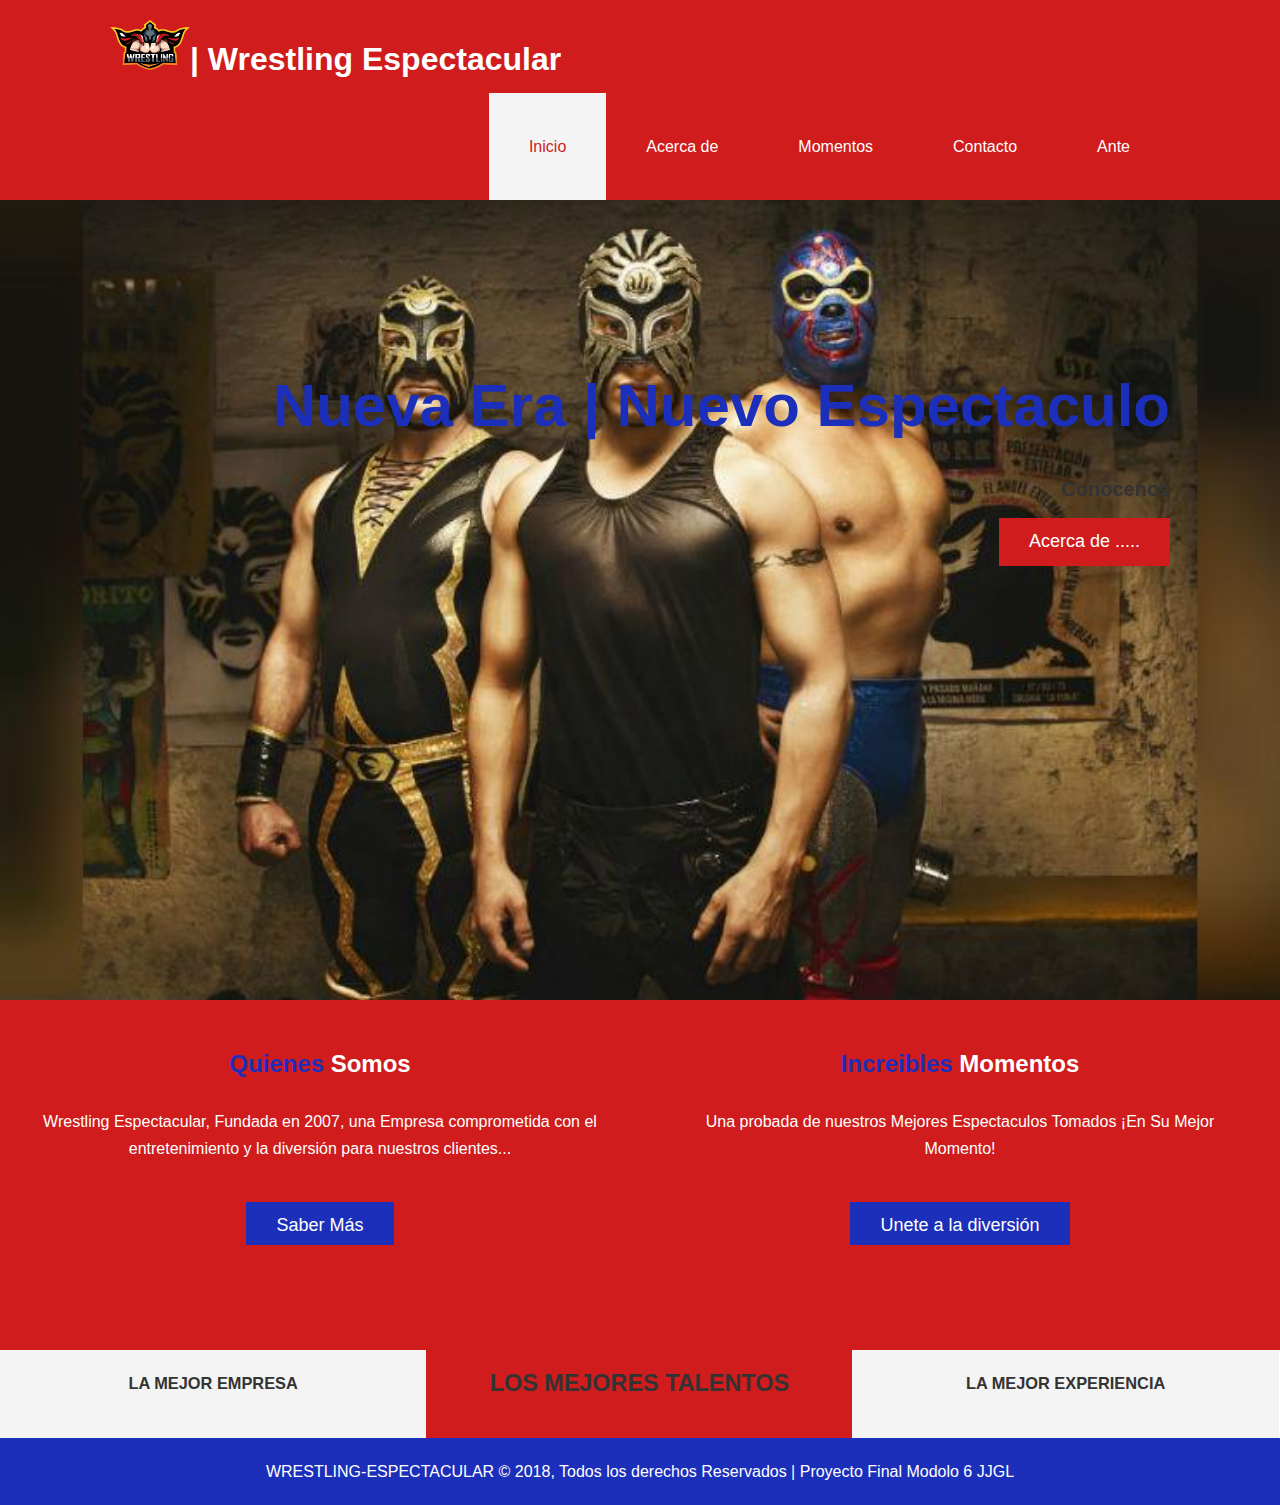
<file: index.html>
<!DOCTYPE html>
<html lang="en">
<head>
  <meta charset="UTF-8">
  <meta name="viewport" content="width=device-width, initial-scale=1.0">
  <meta http-equiv="X-UA-Compatible" content="ie=edge">
  <meta name="description" content="Espectaculos de Lucha Libre">
  <meta name="keywords" content="Lucha, Libre,Wrestling, Espectacular">
  <title>Wrestling Espectacular | Inicio</title>
  <link rel="stylesheet" href="https://use.fontawesome.com/releases/v5.7.2/css/all.css" integrity="sha384-fnmOCqbTlWIlj8LyTjo7mOUStjsKC4pOpQbqyi7RrhN7udi9RwhKkMHpvLbHG9Sr" crossorigin="anonymous">
  <link rel="stylesheet" type="text/css" href="./css/styles.css">
</head>
<body>
  <header>

  <nav id="navbar">
    <div class="container">
      <h1 class="logo" title="FIME Modulo VI"><a href="./index.html"><img src="./imagenes/wrestling-logo.png"  width="80" height="50">| Wrestling Espectacular</a></a></h1>
      <ul>
        <li><a class="current" href="./index.html">Inicio</a></li>
        <li><a href="./about.html">Acerca de</a></li>
		<li><a href="./momentos.html">Momentos</a></li>
        <li><a href="./contact.html">Contacto</a></li>
	<li><a href="./Anteproyecto/index.html">Ante</a></li>
      </ul>
    </div>
  </nav>

  <div id="welcome">
    <div class="container">
      <div class="welcome-content">
        <h1>
         <a class="current" href="https://twitter.com/luchalibreaaa/status/1025188249336082432?lang=es" target="_blank"> <span class="text-primary"> <i class="fab fa-twitter-square fa-1x"></i>Nueva Era | Nuevo Espectaculo </span>
        </h1>
        <p class="lead">
          <b>Conocenos</b><span class="text-primary"></span>
        </p>
        <a href="about.html" class="btn">Acerca de ..... </a>
      </div>
    </div>
  </div>

  <section id="home-info" class="bg-dark">
    <div class="info-img"></div>
    <div class="info-content1">
      <h2>
        <span class="text-primary">Quienes </span> Somos
      </h2>
      <p>Wrestling Espectacular, Fundada en 2007, una Empresa comprometida con el entretenimiento y la diversión para nuestros clientes...</p>
      <a href="about.html" class="btn btn-light">Saber Más</a>
    </div>
    <div class="info-content">
      <h2>
        <span class="text-primary">Increibles </span> Momentos
      </h2>
      <p>Una probada de nuestros Mejores Espectaculos Tomados ¡En Su Mejor Momento!<br></p>
      <a href="momentos.html" class="btn btn-light">Unete a la diversión</a>
    </div>
  </section>
  <!-- Paso 10 -->
  <section id="features">
    <div class="box1 bg-light">
     <a class="current" href="https://www.youtube.com/watch?v=dlqgmSGvuXg" target="_blank"> <i class="fas fa-won-sign fa-3x"></i>
	  <h3>LA MEJOR EMPRESA</h3>
    </div>
    <div class="box1 bg-primary">
    <a class="current" href="https://www.youtube.com/watch?v=vlnXagXyTbM" target="_blank"><i class="fas fa-fist-raised fa-3x"></i>  
      <h3>LOS MEJORES TALENTOS</h3>
    </div>
    <div class="box1 bg-light">
    <a class="current" href="https://www.youtube.com/watch?v=PPf24bTo04A" target="_blank"> <i class="fas fa-laugh-squint fa-3x"></i>
      <h3>LA MEJOR EXPERIENCIA</h3>
    </div>
  </section>

  <div class="clr"></div>
  <footer id="main-footer">
    <p>WRESTLING-ESPECTACULAR &copy; 2018, Todos los derechos Reservados | Proyecto Final Modolo 6 JJGL</p>
  </footer>
</file>
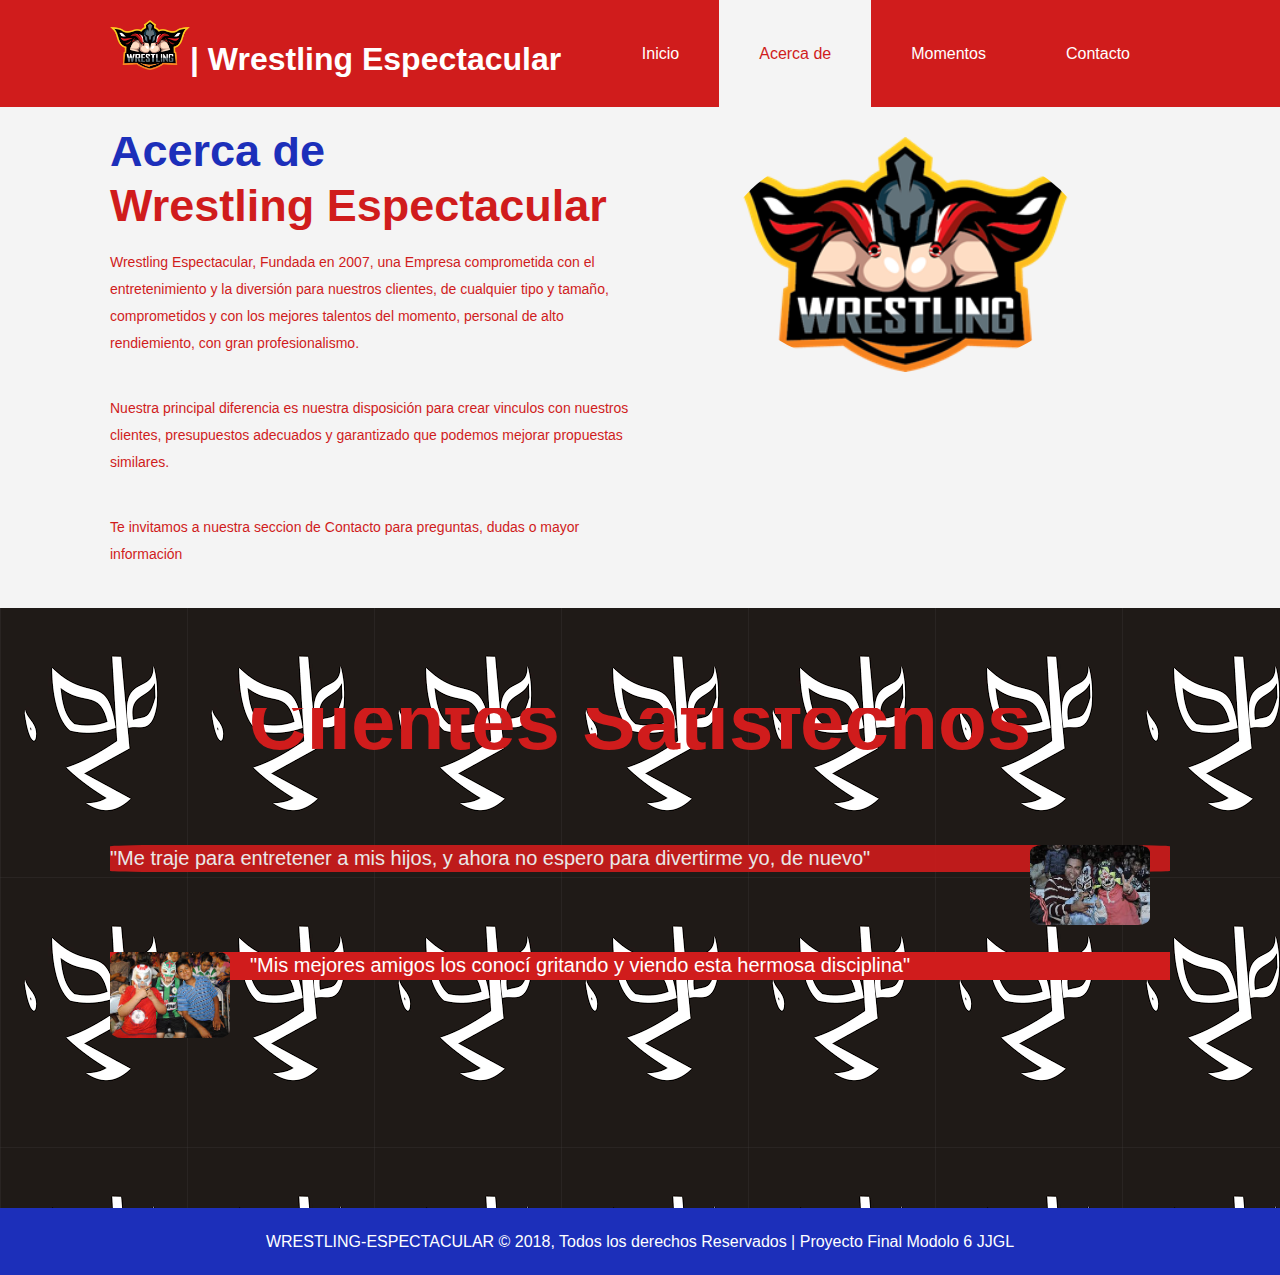
<file: about.html>
<!DOCTYPE html>
<html lang="en">
<head>
  <meta charset="UTF-8">
  <meta name="viewport" content="width=device-width, initial-scale=1.0">
  <meta http-equiv="X-UA-Compatible" content="ie=edge">
  <meta name="description" content="Espectaculos de Lucha Libre">
  <meta name="keywords" content="Lucha, Libre,Wrestling, Espectacular">
  <title>Wrestling Espectacular | Acerca de</title>
  <link rel="stylesheet" type="text/css" href="./css/styles.css">
</head>
<body>
  <header>
    <nav id="navbar">
      <div class="container">
        <h1 class="logo" title="Wrestling Espectacular"><a href="./index.html"><img src="./imagenes/wrestling-logo.png"  width="80" height="50">| Wrestling Espectacular</a></h1>
        <ul>
          <li><a href="./index.html">Inicio</a></li>
          <li><a class="current" href="./about.html">Acerca de</a></li>
		  <li><a href="./momentos.html">Momentos</a></li>
          <li><a href="./contact.html">Contacto</a></li>
        </ul>
      </div>
    </nav>

  </header>

  <section id="about-info" class="bg-light py-3">
    <div class="container">
      <div class="info-left">
        <h1 class="l-heading"><span class="text-primary">Acerca de </span> <br><br>Wrestling Espectacular</h1>
        <p>Wrestling Espectacular, Fundada en 2007, una Empresa comprometida con el entretenimiento y la diversión para nuestros clientes, de cualquier tipo y tamaño, 
		comprometidos y con los mejores talentos del momento, personal de alto rendiemiento, con gran profesionalismo.</p>
        <p><br>Nuestra principal diferencia es nuestra disposición para crear vinculos con nuestros clientes, presupuestos adecuados y garantizado
		que podemos mejorar propuestas similares.</p>
		<p> <br>Te invitamos a nuestra seccion de Contacto para preguntas, dudas o mayor información</p>
      </div>
      <div class="info-right">
        <img src="./imagenes/wrestling-logo.png" alt="fime">
      </div>
    </div>
  </section>
  <div class="clr"></div>
  <section id="testimonials" class="py-3">
    <div class="container">
      <h2 class="l-heading">Clientes Satisfechos</h2>
      <div class="testimonial bg-primary">
        <img src="./imagenes/opinion1.jpg" alt="Sab">
        <p>"Me traje para entretener a mis hijos, y ahora no espero para divertirme yo, de nuevo" </p>      
	  </div>
      <div class="testimonial1 bg-primary">
        <img src="./imagenes/opinion2.jpg" alt="Dom">
        <p>"Mis mejores amigos los conocí gritando y viendo esta hermosa disciplina" </p>
      </div>
    </div>
  </section>

  <div class="clr"></div>
  <footer id="main-footer">
    <p>WRESTLING-ESPECTACULAR &copy; 2018, Todos los derechos Reservados | Proyecto Final Modolo 6 JJGL	</p>
  </footer>
</body>
</html>
</file>
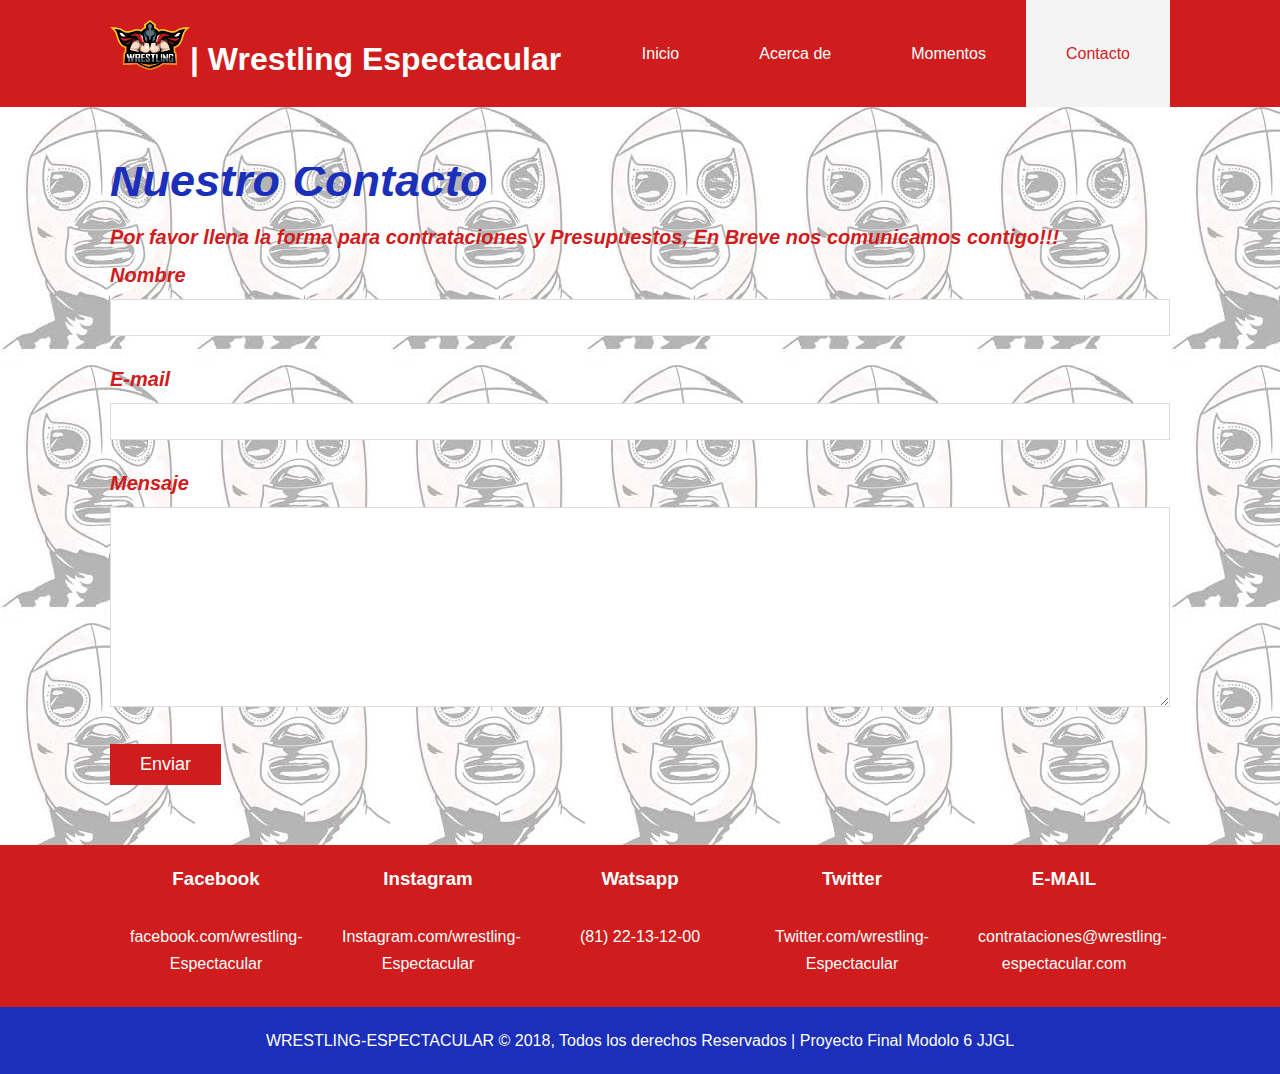
<file: contact.html>
<!DOCTYPE html>
<html lang="en">
<head>
  <meta charset="UTF-8">
  <meta name="viewport" content="width=device-width, initial-scale=1.0">
  <meta http-equiv="X-UA-Compatible" content="ie=edge">
  <meta name="description" content="Espectaculos de Lucha Libre">
  <meta name="keywords" content="Lucha, Libre,Wrestling, Espectacular">
  <title>Wrestling Espectacular | Contacto</title>
  <link rel="stylesheet" href="https://use.fontawesome.com/releases/v5.7.2/css/all.css" integrity="sha384-fnmOCqbTlWIlj8LyTjo7mOUStjsKC4pOpQbqyi7RrhN7udi9RwhKkMHpvLbHG9Sr" crossorigin="anonymous">
  <link rel="stylesheet" type="text/css" href="./css/styles.css">
</head>
<body>
    <form action="mailto:johanjairo@gmail.com" method="post" enctype="Text/plain">
  <header>
    <nav id="navbar">		
      <div class="container">
        <h1 class="logo" title="Wrestling Espectacular"><a href="index.html"><img src="./imagenes/wrestling-logo.png" width="80" height="50">| Wrestling Espectacular<!--LOGO COMO INICIAL--></a></h1>
        <ul>
          <li><a href="./index.html">Inicio</a></li>
          <li><a href="./about.html">Acerca de</a></li>
		  <li><a href="./momentos.html">Momentos</a></li>
          <li><a class="current" href="./contact.html">Contacto</a></li>
        </ul>
      </div>
    </nav>
  </header>
 
<section id="fondoforma" class="py-3">
<section id="contact-form" class="py-3">
  <div class="container">
    <b><i><h1 class="l-heading"><span class="text-primary">Nuestro Contacto</span></h1>
    <p>Por favor llena la forma para contrataciones y Presupuestos, En Breve nos comunicamos contigo!!!</p>
    <form action="#">
      <div class="form-group">
        <label for="name">Nombre</label>
        <input type="text" name="name" id="name">
      </div>
      <div class="form-group">
        <label for="name">E-mail</label>
        <input type="email" name="email" id="email">
      </div>
      <div class="form-group">
        <label for="name">Mensaje</label>
        <textarea type="text" name="mensaje" id="mensaje"></textarea>
      </div>
      <button type="submit" class="btn">Enviar</button>
    </form>
  </div>
</section>
</section></b></i>
<section id="contact-info" class="bg-dark">
  <div class="container">
    <div class="box">
      <i class="fab fa-facebook fa-3x"></i>
      <h3>Facebook</h3>
      <p>facebook.com/wrestling-Espectacular</p>
    </div>
	<div class="box">
      <i class="fab fa-instagram fa-3x"></i>
      <h3>Instagram</h3>
      <p>Instagram.com/wrestling-Espectacular</p>
    </div>
    <div class="box">
      <i class="fab fa-whatsapp fa-3x"></i>
      <h3>Watsapp</h3>
      <p>(81) 22-13-12-00</p>
    </div>
	<div class="box">
      <i class="fab fa-twitter-square fa-3x"></i>
      <h3>Twitter</h3>
      <p>Twitter.com/wrestling-Espectacular</p>
    </div>
    <div class="box">
      <i class="fas fa-envelope fa-3x"></i>
      <h3>E-MAIL</h3>
      <p>contrataciones@wrestling-espectacular.com</p>
    </div>
  </div>
</section>
  <div class="clr"></div>
  <footer id="main-footer">
    <p>WRESTLING-ESPECTACULAR &copy; 2018, Todos los derechos Reservados | Proyecto Final Modolo 6 JJGL</p>
  </footer>
</file>
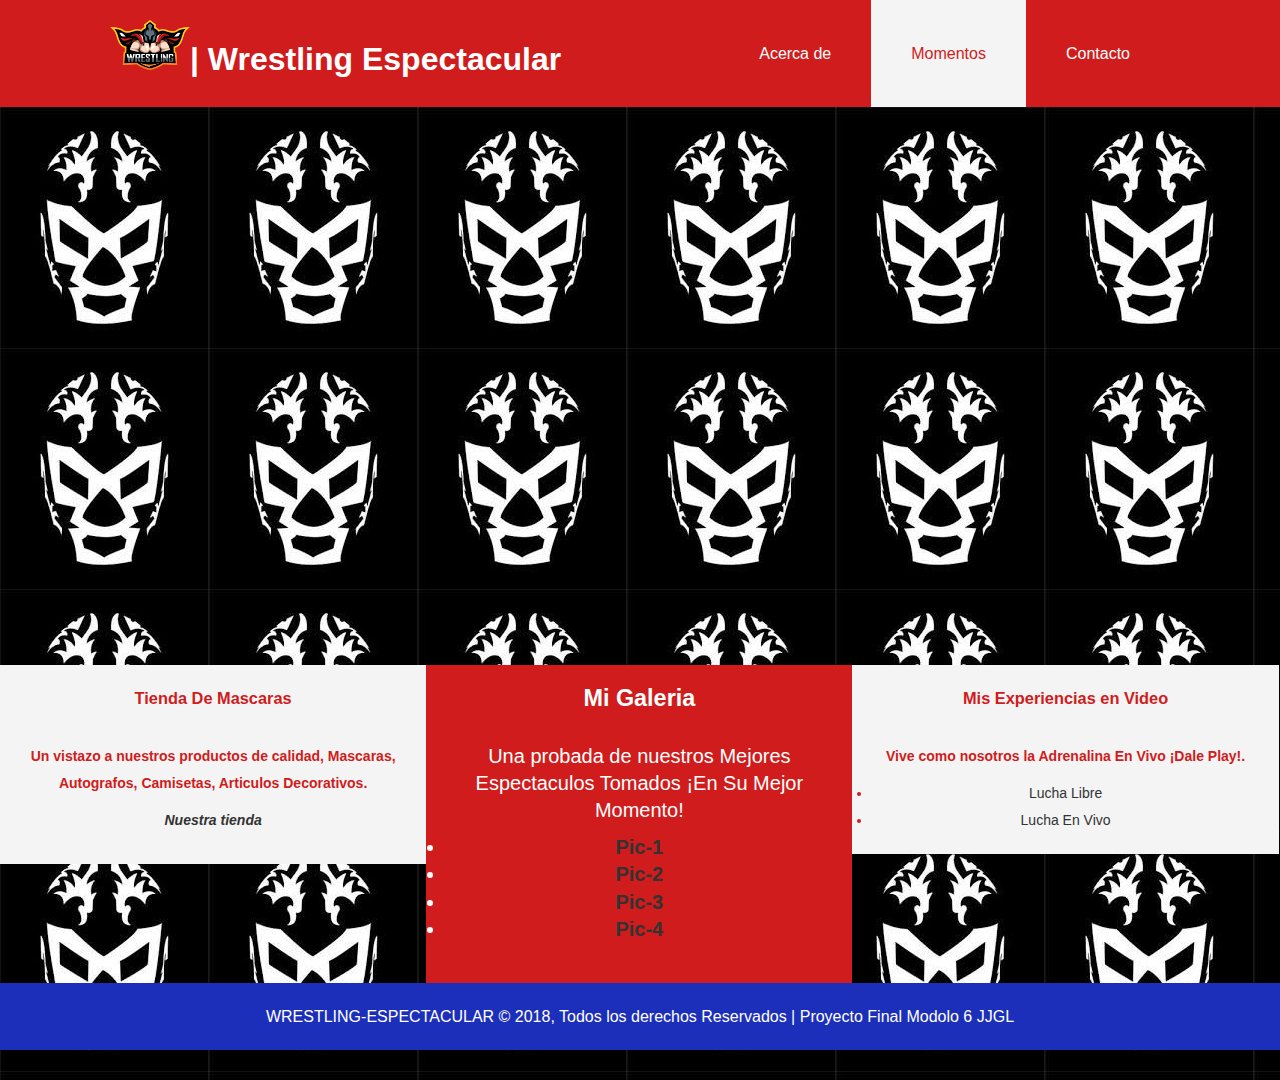
<file: momentos.html>
<!DOCTYPE html>
<html lang="en">
<head>
  <meta charset="UTF-8">
  <meta name="viewport" content="width=device-width, initial-scale=1.0">
  <meta http-equiv="X-UA-Compatible" content="ie=edge">
  <meta name="description" content="Espectaculos de Lucha Libre">
  <meta name="keywords" content="Lucha, Libre,Wrestling, Espectacular">
  <title>Wrestling Espectacular | Momentos</title>
  <link rel="stylesheet" href="https://use.fontawesome.com/releases/v5.7.2/css/all.css" integrity="sha384-fnmOCqbTlWIlj8LyTjo7mOUStjsKC4pOpQbqyi7RrhN7udi9RwhKkMHpvLbHG9Sr" crossorigin="anonymous">
  <link rel="stylesheet" type="text/css" href="./css/styles.css">
</head>
<body>
  <header>
    <nav id="navbar">
      <div class="container">
        <h1 class="logo" title="FIME Educación Técnica"><a href="./index.html"><img src="./imagenes/wrestling-logo.png"  width="80" height="50">| Wrestling Espectacular</a></h1>
        <ul>
          <li><a  href="./about.html">Acerca de</a></li>
		  <li><a class="current" href="./momentos.html">Momentos</a></li>
          <li><a href="./contact.html">Contacto</a></li>
        </ul>
      </div>
    </nav>

  </header>
  
  <section id="testimonials1" class="py-3">
    <section id="features">
	<center>
       <iframe width="700" height="450" src="https://www.youtube.com/embed/DegzOx8QDB0" frameborder="0" allow="accelerometer; autoplay; encrypted-media; gyroscope; picture-in-picture" allowfullscreen></iframe>
    </center>
      <div class="box1 bg-light">
    <i class="fas fa-mask fa-4x"></i> 
        <h3>Tienda De Mascaras</h3>
        <p><b>Un vistazo a nuestros productos de calidad, Mascaras, Autografos, Camisetas, Articulos Decorativos.</b></p>
		<p><a  href="https://www.kichink.com/stores/luchalibreaaa" target="_blank"><i><b> Nuestra tienda </i></b><i class="fas fa-mask fa-1x"></i> </a>
      </div>
      <!-- https://fontawesome.com/icons-->
      <div class="box1 bg-primary">
      <i class="fas fa-images fa-4x"></i>
        <h3>Mi Galeria</h3>
        <p>Una probada de nuestros Mejores Espectaculos Tomados ¡En Su Mejor Momento!</p>
		<h3><div class="bg-primary"<ul>
			<li><a class="current" href="./imagenes/pic1.jpg" target="_blank">Pic-1<i class="fas fa-images fa-1"></i></a></li>
			<li><a class="current" href="./imagenes/pic2.jpg" target="_blank">Pic-2<i class="fas fa-images fa-1x"></i></a></li>
			<li><a class="current" href="./imagenes/pic3.jpg" target="_blank">Pic-3<i class="fas fa-images fa-1x"></i></a></li>
			<li><a class="current" href="./imagenes/pic4.jpg" target="_blank">Pic-4<i class="fas fa-images fa-1x"></i></a></li>
		</ul></div></h3>
	  </div>
      <div class="box1 bg-light">
        <i class="fas fa-video fa-4x"></i>
        <h3>Mis Experiencias en Video</h3>
		<p><b>Vive como nosotros la Adrenalina En Vivo ¡Dale Play!.</b></p>		
        <ul>
          <li><a  href="https://www.youtube.com/watch?v=C69y1JKa304" target="_blank"> Lucha Libre <i class="fas fa-video fa-1x"></i></a></li>
          <li><a class="current" href="./videos/Luchas.mp4" target="_blank">Lucha En Vivo<i class="fas fa-video fa-1x"></i></a></li>
          </ul>
      </div>
		
    </section>
	  <div class="clr"></div>
  <footer id="main-footer">
    <p>WRESTLING-ESPECTACULAR &copy; 2018, Todos los derechos Reservados | Proyecto Final Modolo 6 JJGL</p>
  </footer>
</file>
<file: css/styles.css>
/* Reiniciar */
* {
  margin: 0;
  padding: 0;
  box-sizing: border-box;
}

/* Estilo Menú */
html, body {
  font-family: 'Segoe UI', Tahoma, Geneva, Verdana, sans-serif;
  line-height: 1.7em;
}

a {
  color: #333;
  text-decoration: none;
}

h1, h2, h3 {
  padding-bottom: 20px;
}

p {
  margin: 10px 0;
}
/* Clases General */

/* container mantendrá el contenido centrado y con un máximo de ancho */
.container {
  margin: auto;
  max-width: 1100px;
  overflow: auto;
  padding: 0 20px;
}


.text-primary {
  color:#1C2FBA;
}
.text-primary2 {
  color:#D01C1C;
}
.text-primary1 {
  color:#152ABC;

}

.lead {
  font-size: 20px;
}

.btn {
  display: inline-block;
  font-size: 18px;
  color: white;
  background: #D01C1C;
  padding: 10px 30px;
  border: none;
  cursor: pointer;
}

.btn:hover {
  background: white;
  color:#D01C1C
}

.btn-light {
  background: #1C2FBA;
  color: White;
}

.bg-dark {
  background: #D01C1C;
  color: #fff;
}

.bg-light {
  background: #f4f4f4;
  color: #D01C1C;
  font-size: 14px;
}

.bg-primary {
  background: #D01C1C;
  color: White;
  font-size: 20px;
}

.clr {
  clear: both;
}

.l-heading {
  font-size: 45px;
}

.l-heading1 {
  font-size: 40px;
  text-align: center;
  color: #dfe32a;
}

/* Padding */

.py-1 { padding: 10px 0; }
.py-2 { padding: 20px 0; }
.py-3 { padding: 30px 0; }


 /* Navbar */
 #navbar {
   background: #D01C1C;
   color: #fff;
   overflow: auto;
 }

#navbar a {
  color: white;
  
}

#navbar h1 {
  float: left;
  padding-top: 20px;
}

#navbar ul {
  list-style: none;
  float: right;
}

#navbar ul li{
  float: left;
}

#navbar ul li a {
  display: block;
  padding: 40px;
  text-align: center;
}

#navbar ul li a:hover,
#navbar ul li a.current {
  border-color: #3d8e33;
  background: #f4f4f4;
  color: #D01C1C;
}

/* Bienvenida */

#welcome {
  background: url('../imagenes/fondolucha1.jpg') no-repeat center center/cover;
  height: 800px;
}
#welcome1 {
  background: url('../imagenes/fondo.jpg') no-repeat center center/cover;
  width: 100%;
  height: 400px;
}
#welcome .welcome-content {
  color: #fff;
  text-align: right;
  padding-top: 170px;
}

#welcome1 .welcome-content1 {
  color: #Faa;
  text-align: right;
  padding-top: 20px;
}

#welcome .welcome-content h1 {
  font-size: 60px;
  line-height: 1.2em;
}

#welcome .welcome-content p {
  padding-bottom: 2px;
  line-height: 1.7em;
}

#welcome .container {
  overflow: hidden !important;
}

/* Información Principal */

#home-info {
  height: 350px;
}

#home-info .info-img {
  float: center;
  width: 0%;
  background: url('https://via.placeholder.com/800x800') no-repeat  center cover;
  min-height: 0%;
}

#home-info .info-content {
  float: right;
  width: 50%;
  height: 70%;
  text-align: center;
  padding: 50px 30px;
  overflow: hidden;
}

#home-info .info-content1 {
  float: left;
  width: 50%;
  height: 70%;
  text-align: center;
  padding: 50px 30px;
  overflow: hidden;
}

#home-info .info-content p {
  padding-bottom: 30px;
}
#home-info .info-content1	 p {
  padding-bottom: 30px;
}

/* Información Secundaria */

.box {
  float: left;
  width: 20%;
  padding: 20px;
  text-align: center;
}
.box1 {
  float: left;
  width: 33.3%;
  padding: 20px;
  text-align: center;
}

.box i {
  margin-bottom: 10px;
}

/* Acerca de */

#about-info .info-right {
  float: right;
  width: 50%;
  min-height: 100%;
}

#about-info .info-right img {
  display: block;
  margin: auto;
  width: 70%;
  border-radius: 50%;
}

#about-info .info-left {
  float: left;
  width: 50%;
  min-height: 100%;
}

/* Testimonos */
#testimonials {
  height: 600px;
  background: url('../imagenes/mascara3.png') repeat;
  padding-top: 100px;
}
#testimonials1 {
  height: auto;
  background: url('../imagenes/mascara1.jpg')repeat;
  padding-top: 100px;
}

#testimonials h2 {
  color: #D01C1C;
  text-align: center;
  padding-bottom: 100px;
  font-size:80px;
}

#testimonials .testimonial {
  margin-bottom: 80px;
  border-radius: 5%;
  opacity: 0.9;
}

#testimonials .testimonial img {
  width: 120px;
  float: right;
  margin-right: 20px;
  border-radius: 10%;
}
#testimonials .testimonial1 img {
  width: 120px;
  float: left;
  margin-right: 20px;
  border-radius: 10%;
}

/* Forma de Contacto */
#fondoforma {
background: url('../imagenes/santo1.jpg')repeat;
color:#D01C1C;
font-size: 20px;
}
#contact-form .form-group {
  margin-bottom: 30px;
}

#contact-form label {
  display: block;
  margin-bottom: 10px;
}

#contact-form input,
#contact-form textarea {
  width: 100%;
  padding: 10px;
  border: 1px #ddd solid;
}

#contact-form textarea {
  height: 200px;
}

#contact-form input:focus,
#contact-form textarea:focus {
  outline: none;
  border-color: #5BBF21;
}

/* Pie de página */

#main-footer {
  text-align: center;
  background: #1C2FBA;
  color: #fff;
  padding: 10px;
}
</file>
